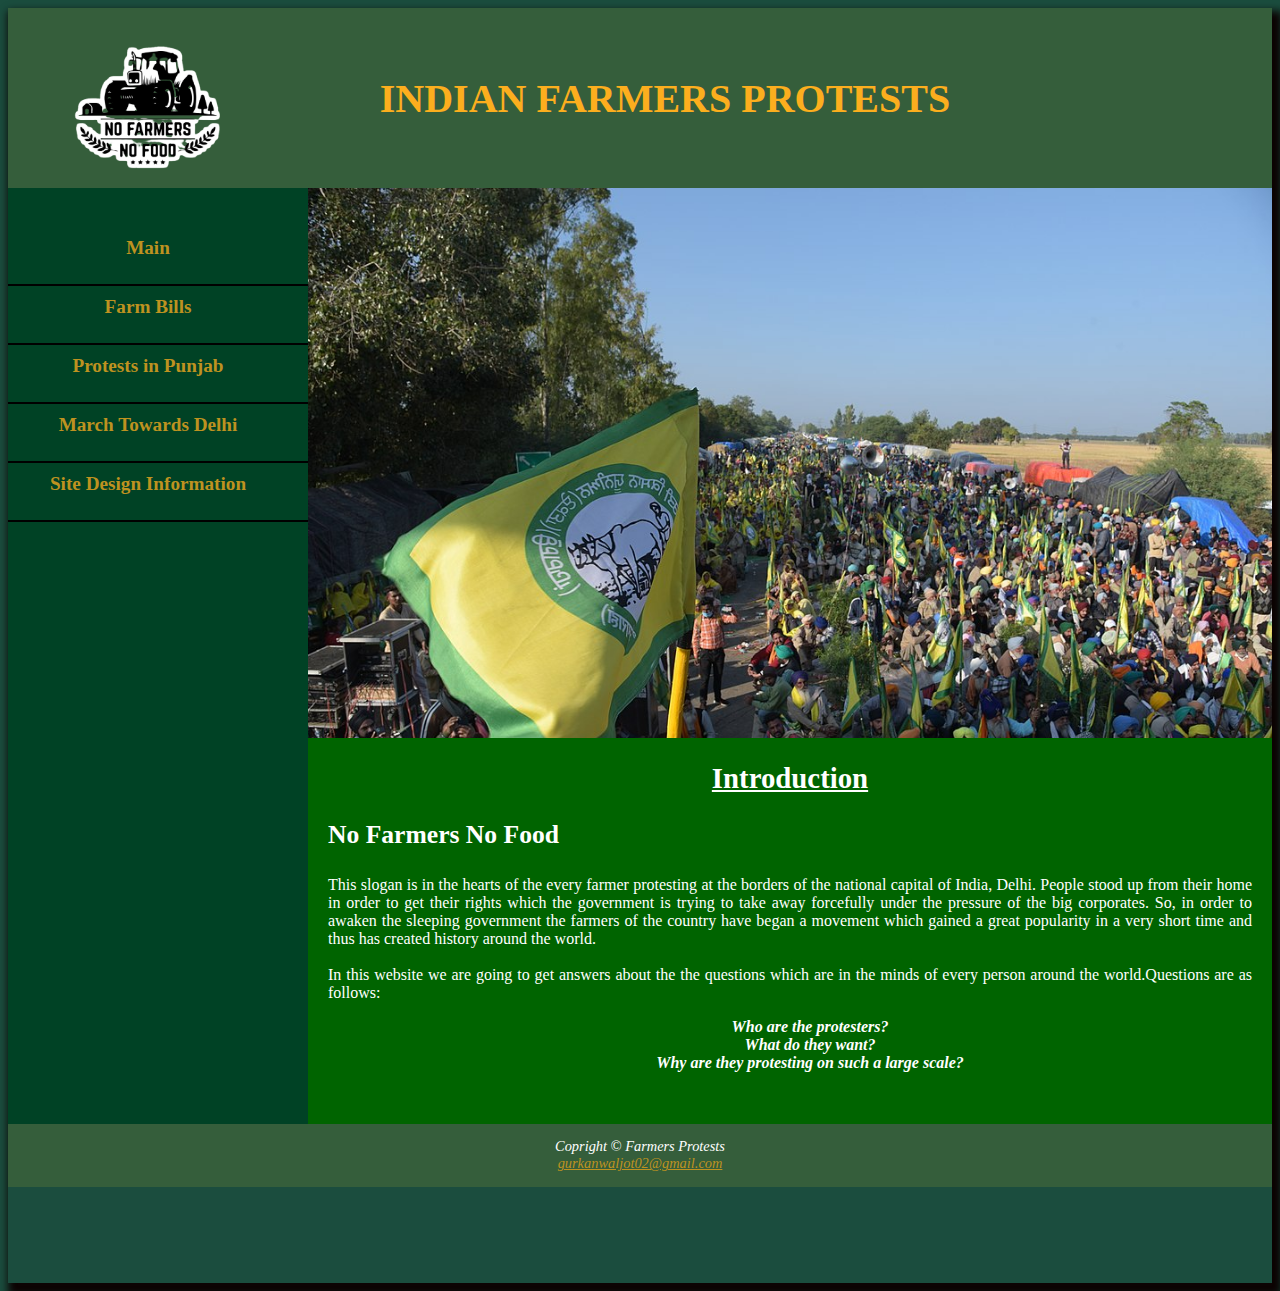
<file: index.html>
<!DOCTYPE html>
<html lang="en">

<head>
    <meta charset="UTF-8">
    <title>Lab1:300183144</title>
    <link rel="stylesheet" href="Farmersprotests.css">
    <meta name="viewport" content="width=device-width, initial-scale=1.0" >
</head>

<body class="body">
    <div id="wrapper">
        <header>
            <h1>Indian Farmers Protests</h1>
        </header>

        <div>
            <nav class="nav">
                <ul>
                    <li><a href="index.html">Main</a></li>
                    <li><a href="protests1.html">Farm Bills</a></li>
                    <li><a href="protests2.html">Protests in Punjab</a></li>
                    <li><a href="protests3.html">March Towards Delhi</a></li>
                    <li><a href="sitedesign.html">Site Design Information</a></li>
                </ul>
            </nav>
            <main id="main">
                <div id="farmersprotests"> </div>
                <h2 class="h2">Introduction</h2>
                <h3 class="h3">No Farmers No Food</h3>
                <p class="p">This slogan is in the hearts of the every farmer protesting at the borders of the national
                    capital of
                    India, Delhi. People stood up from their home in order to get their rights which the government is
                    trying to take away forcefully under the pressure of the big corporates. So, in order to awaken the
                    sleeping government the farmers of the country have began a movement which gained a great popularity
                    in a very short time and thus has created history around the world.<br><br>
                    In this website we are going to get answers about the the questions which are in the minds of every
                    person around the world.Questions are as follows:</p>
                <ul class="ul">
                    <li>Who are the protesters?</li>
                    <li>What do they want?</li>
                    <li>Why are they protesting on such a large scale?</li>
                </ul>
                <br>
                <br>



            </main>
        </div>

        <footer class="footer">Copright &copy; Farmers Protests <br>
            <a href="mailto:gurkanwaljot02@gmail.com">gurkanwaljot02@gmail.com</a>
        </footer>
    </div>
</body>

</html>
</file>
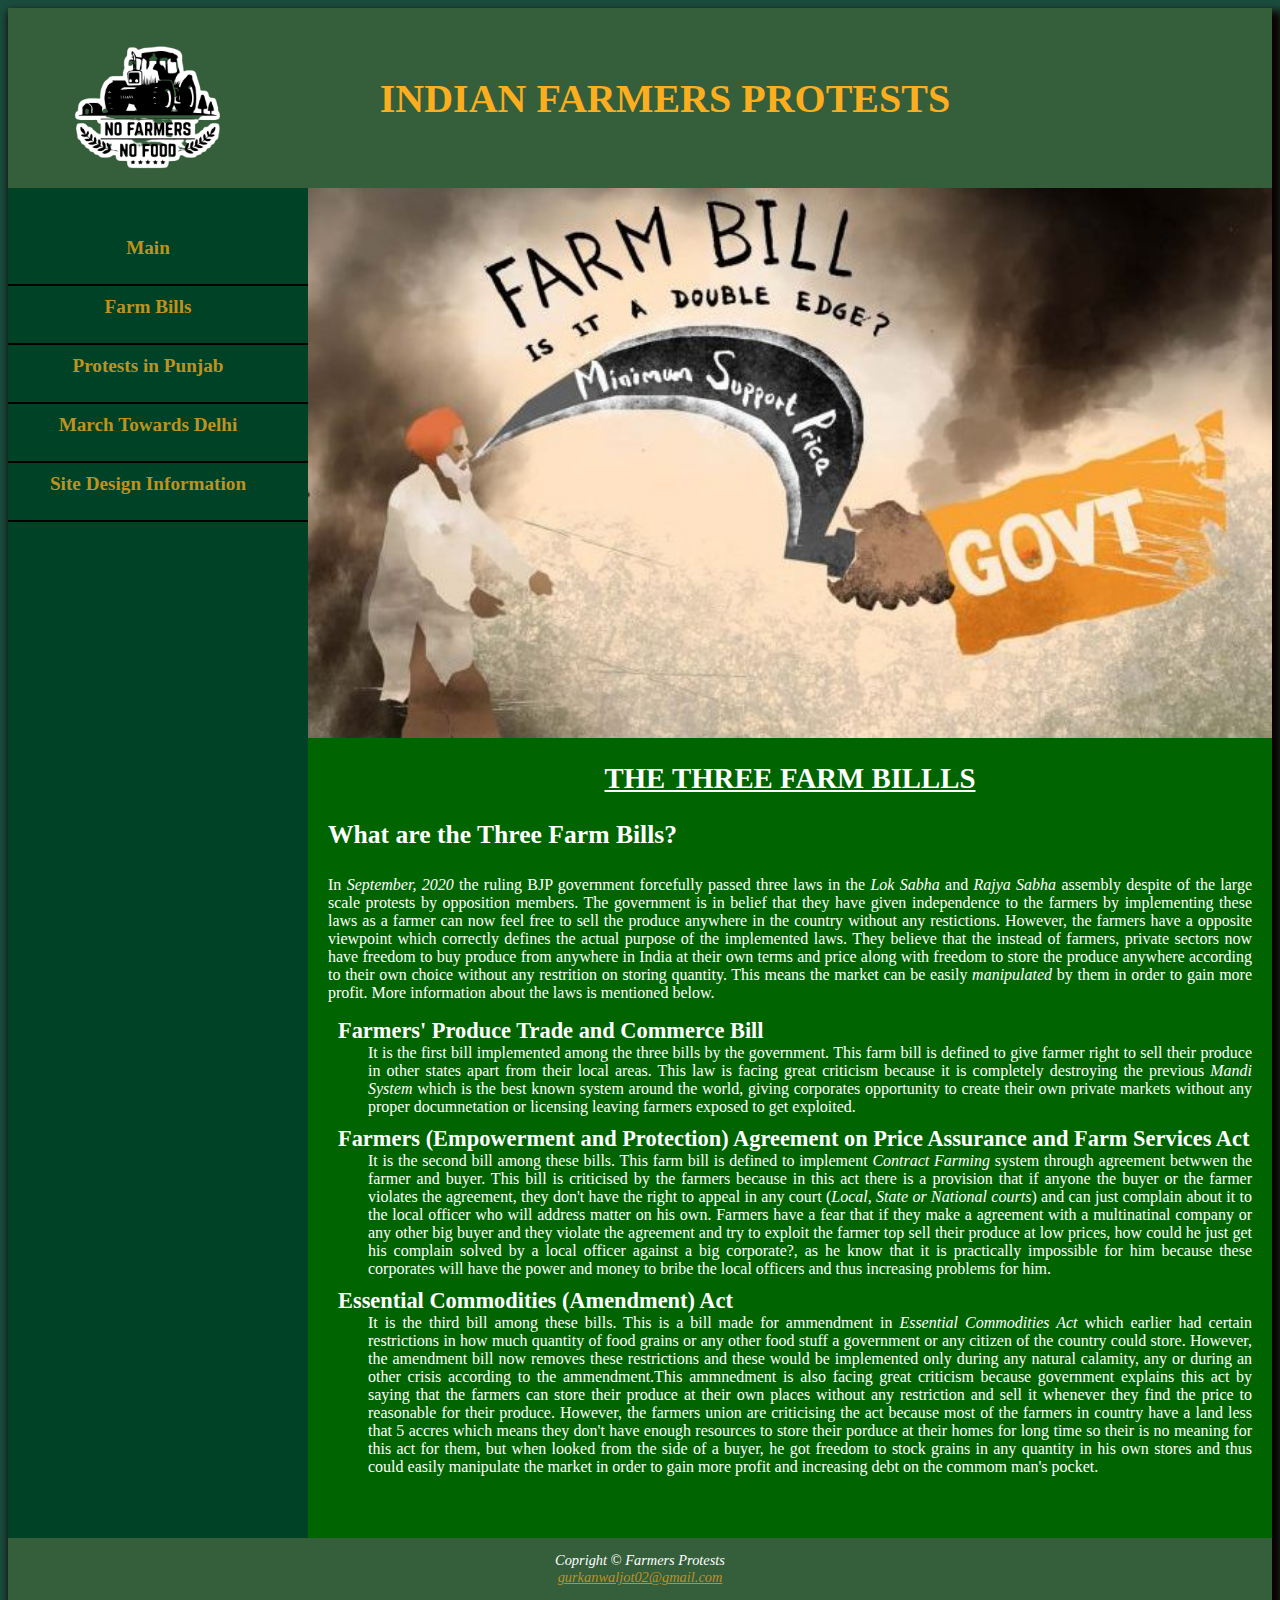
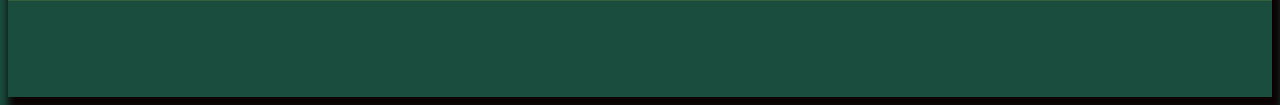
<file: protests1.html>
<!DOCTYPE html>
<html lang="en">

<head>
    <meta charset="UTF-8">
    <title> Three Farm Bills/Indian Farmers Protests </title>
    <link rel="stylesheet" href="Farmersprotests.css">
    <meta name="viewport" content="width=device-width, initial-scale=1.0" >
</head>

<body class="body">
    <div id="wrapper">
        <header>
            <h1>INDIAN FARMERS PROTESTS</h1>
        </header>
        <nav class="nav">
            <ul>
                <li><a href="index.html">Main</a></li>
                <li><a href="protests1.html">Farm Bills</a></li>
                <li><a href="protests2.html">Protests in Punjab</a></li>
                <li><a href="protests3.html">March Towards Delhi</a></li>
                <li><a href="sitedesign.html">Site Design Information</a></li>
            </ul>
        </nav>
        <main id="main">
            <div id="farmbills"> </div>
            <h2 class="h2">THE THREE FARM BILLLS</h2>
            <h3 class="h3">What are the Three Farm Bills?</h3>
            <p class="p">In <i>September, 2020</i> the ruling BJP government forcefully passed three laws in the<i> Lok
                    Sabha</i> and<i> Rajya Sabha</i> assembly despite of the large scale protests by opposition members.
                The government is in belief that they have given independence to the farmers by implementing these laws
                as a farmer can now feel free to sell the produce anywhere in the country without any restictions.
                However, the farmers have a opposite viewpoint which correctly defines the actual purpose of the
                implemented laws. They believe that the instead of farmers, private sectors now have freedom to buy
                produce from anywhere in India at their own terms and price along with freedom to store the produce
                anywhere according to their own choice without any restrition on storing quantity. This means the market
                can be easily <em>manipulated</em> by them in order to gain more profit. More information about the laws
                is mentioned below. </p>
            <dl>
                <dt class="dt">Farmers' Produce Trade and Commerce Bill</dt>
                <dd class="dd">It is the first bill implemented among the three bills by the government. This farm bill
                    is defined
                    to give farmer right to sell their produce in other states apart from their local areas. This law is
                    facing great criticism because it is completely destroying the previous <em>Mandi System</em> which
                    is the
                    best known system around the world, giving corporates opportunity to create their own private
                    markets
                    without any proper documnetation or licensing leaving farmers exposed to get exploited.
                </dd>
                <dt class="dt">Farmers (Empowerment and Protection) Agreement on Price Assurance and Farm Services Act
                </dt>
                <dd class="dd">It is the second bill among these bills. This farm bill is defined to implement
                    <em>Contract Farming</em>
                    system through agreement betwwen the farmer and buyer. This bill is criticised by the farmers
                    because in this act there is a provision that if anyone the buyer or the farmer violates the
                    agreement,
                    they don't have the right to appeal in any court (<i>Local, State or National courts</i>) and can
                    just
                    complain about it to the local officer who will address matter on his own. Farmers have a
                    fear that if they make a agreement with a multinatinal company or any other big buyer and they violate
                    the
                    agreement and try to exploit the farmer top sell their produce at low prices, how could he just get
                    his complain solved by a local
                    officer against a big corporate?, as he know that it is practically impossible for him because these
                    corporates will have the
                    power and money to bribe the local officers and thus increasing problems for him.
                </dd>
                <dt class="dt">Essential Commodities (Amendment) Act</dt>
                <dd class="dd">It is the third bill among these bills. This is a bill made for ammendment in
                    <em>Essential Commodities Act</em> which earlier had certain restrictions in how much quantity of
                    food grains or any other food stuff a government or any citizen of the country could store. However,
                    the amendment bill now removes these restrictions and these would be implemented only during any
                    natural calamity, any or during an other crisis according to the ammendment.This ammnedment is also facing great
                    criticism because government explains this act by saying that the farmers can store their produce at
                    their own places without any restriction and sell it whenever they find the price to reasonable for
                    their produce. However, the farmers union are criticising the act because most of the farmers in
                    country have a land less that 5 accres which means they don't have enough resources to store their
                    porduce at their homes for long time so their is no meaning for this act for them, but when looked
                    from the side of a buyer, he got freedom to stock grains in any quantity in his own stores and thus
                    could easily
                    manipulate the market in order to gain more profit and increasing debt on the commom man's pocket.
                </dd>



            </dl>
            <br>
            <br>


        </main>

        <footer class="footer">Copright &copy; Farmers Protests <br>
            <a href="mailto:gurkanwaljot02@gmail.com">gurkanwaljot02@gmail.com</a>
        </footer>
    </div>
</body>

</html>
</file>
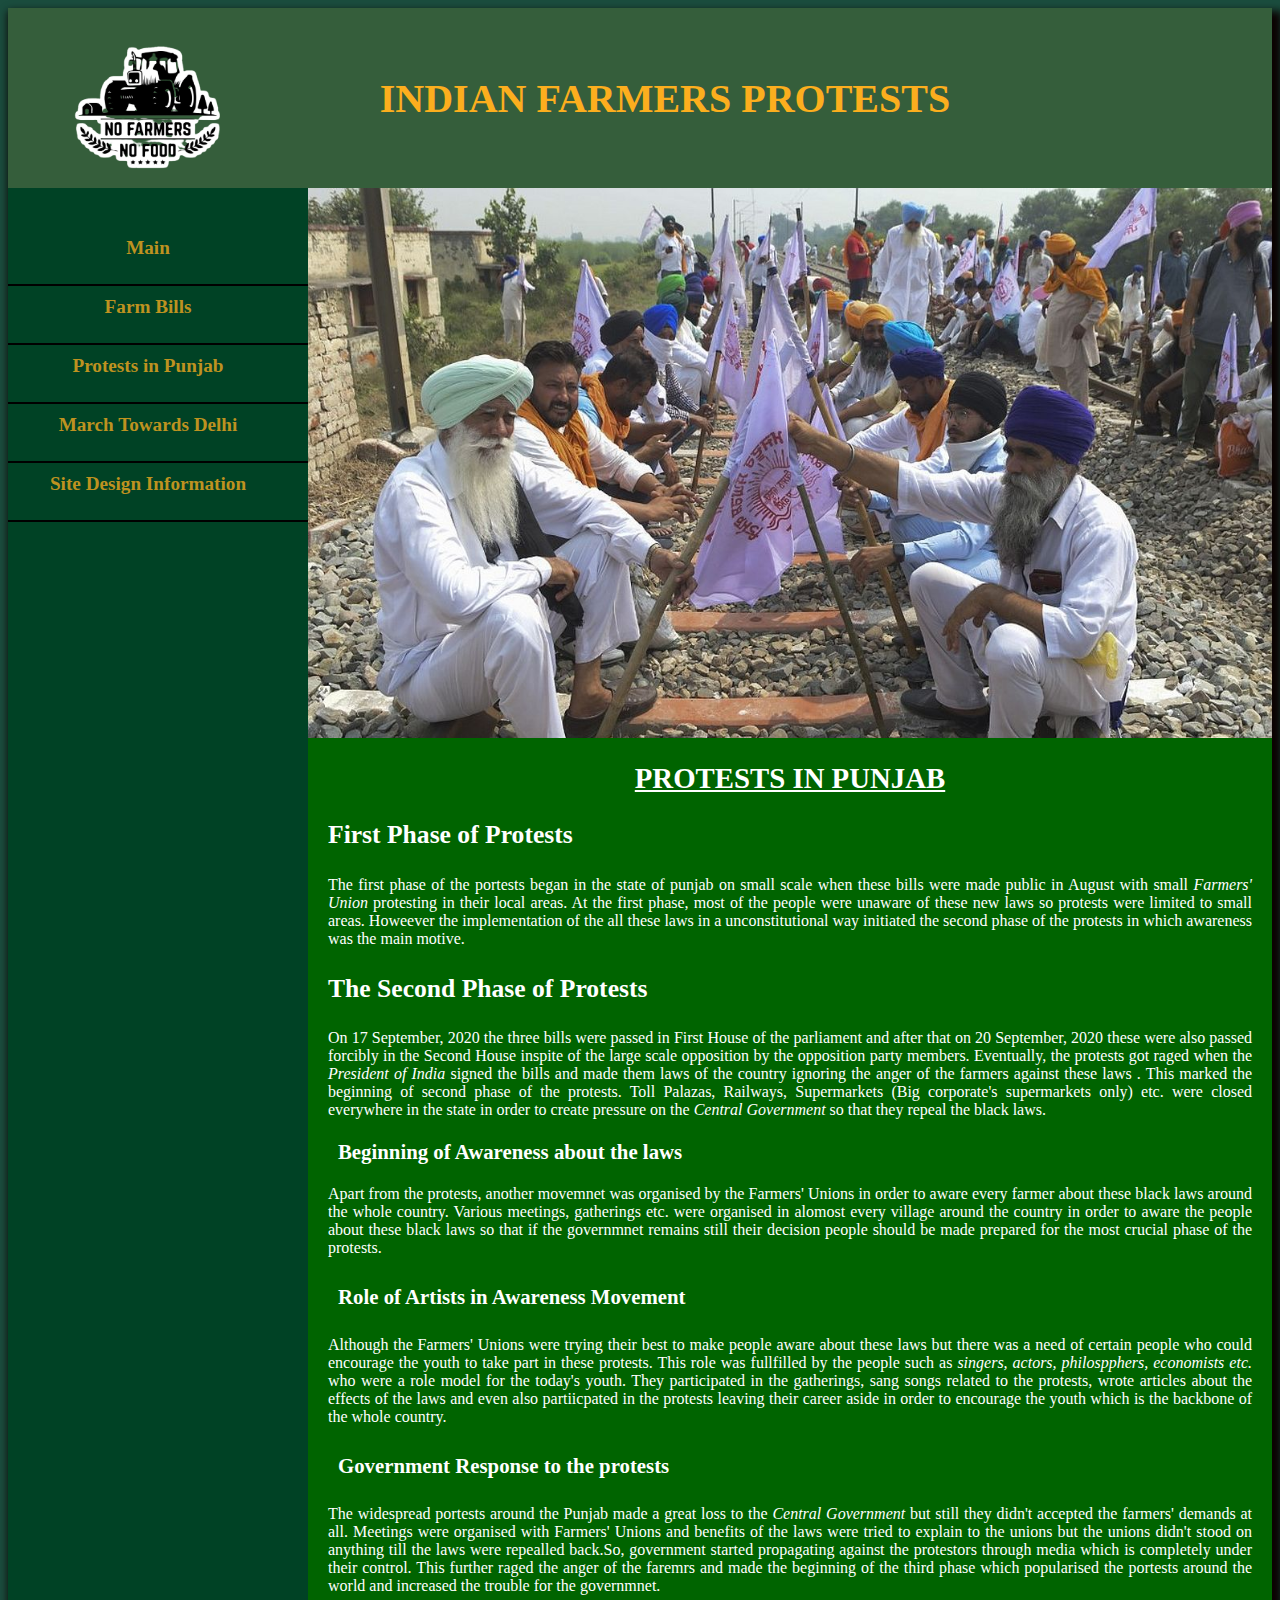
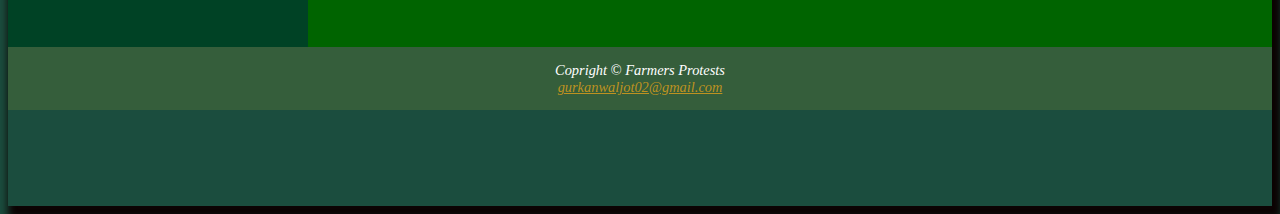
<file: protests2.html>
<!DOCTYPE html>
<html lang="en">

<head>
    <meta charset="UTF-8">
    <title>Protests in Punjab/Indian Farmers Proteests</title>
    <link rel="stylesheet" href="Farmersprotests.css">
    <meta name="viewport" content="width=device-width, initial-scale=1.0" >
</head>

<body class="body">
    <div id="wrapper">
        <header>
            <h1>INDIAN FARMERS PROTESTS </h1>
        </header>
        <nav class="nav">
            <ul>
                <li><a href="index.html">Main</a></li>
                <li><a href="protests1.html">Farm Bills</a></li>
                <li><a href="protests2.html">Protests in Punjab</a></li>
                <li><a href="protests3.html">March Towards Delhi</a></li>
                <li><a href="sitedesign.html">Site Design Information</a></li>
            </ul>
        </nav>
        <main id="main">
            <div id="protests"></div>
            <h2 class="h2">PROTESTS IN PUNJAB</h2>
            <h3 class="h3">First Phase of Protests</h3>
            <p class="p">The first phase of the portests began in the state of punjab on small scale when these bills were made
                public in August with small <i>Farmers' Union</i> protesting in their local areas. At the first phase,
                most of the people were unaware of these new laws so protests were limited to small areas.
                Howeever the implementation of the all these laws in a unconstitutional way initiated the second
                phase of the protests in which awareness was the main motive.</p>
            <h3 class="h3">The Second Phase of Protests</h3>
            <p class="p">On 17 September, 2020 the three bills were passed in First House of the parliament and after that on 20
                September, 2020 these were also passed forcibly in the Second House inspite of the large scale
                opposition by the opposition party members. Eventually, the protests got raged when the <em>President of
                India</em> signed the bills and made them laws of the country ignoring the anger of the farmers against these laws . This marked
                the beginning of second phase of the protests. Toll Palazas, Railways, Supermarkets (Big corporate's supermarkets only) etc. were closed everywhere in the state in
                order to create pressure on the <i>Central Government</i> so that they repeal the black laws.</p>
            <h3 class="h4">Beginning of Awareness about the laws</h3>
            <p class="p">Apart from the protests, another movemnet was organised by the Farmers' Unions in order to aware every
                farmer about these black laws around the whole country. Various meetings, gatherings etc. were organised
                in alomost every village around the country in order to aware the people about these black laws so that
                if the governmnet remains still their decision people should be made prepared for the most crucial phase
                of the protests. </p>
            <h4 class="h4">Role of Artists in Awareness Movement</h4>
            <p class="p">Although the Farmers' Unions were trying their best to make people aware about these laws but there was a
                need of certain people who could encourage the youth to take part in these protests. This role was
                fullfilled by the people such as <i>singers, actors, philospphers, economists etc.</i> who were a role model
                for the today's youth. They participated in the gatherings, sang songs related to the protests, wrote
                articles about the effects of the laws and even also partiicpated in the protests leaving their career
                aside in order to encourage the youth which is the backbone of the whole country. </p>
            <h4 class="h4">Government Response to the protests</h4>
            <p class="p">The widespread portests around the Punjab made a great loss to the <em>Central Government</em> but still they
                didn't accepted the farmers' demands at all. Meetings were organised with Farmers' Unions and benefits
                of the laws were tried to explain to the unions but the unions didn't stood on anything till the laws
                were repealled back.So, government started propagating against the protestors through media which is
                completely under their control. This further raged the anger of the faremrs and made the beginning of
                the third phase which popularised the portests around the world and increased the trouble for the
                governmnet. </p>
                <br>
                <br>


        </main>
        <footer class="footer">Copright &copy; Farmers Protests <br>
            <a href="mailto:gurkanwaljot02@gmail.com">gurkanwaljot02@gmail.com</a>
        </footer>
    </div>
</body>

</html>
</file>
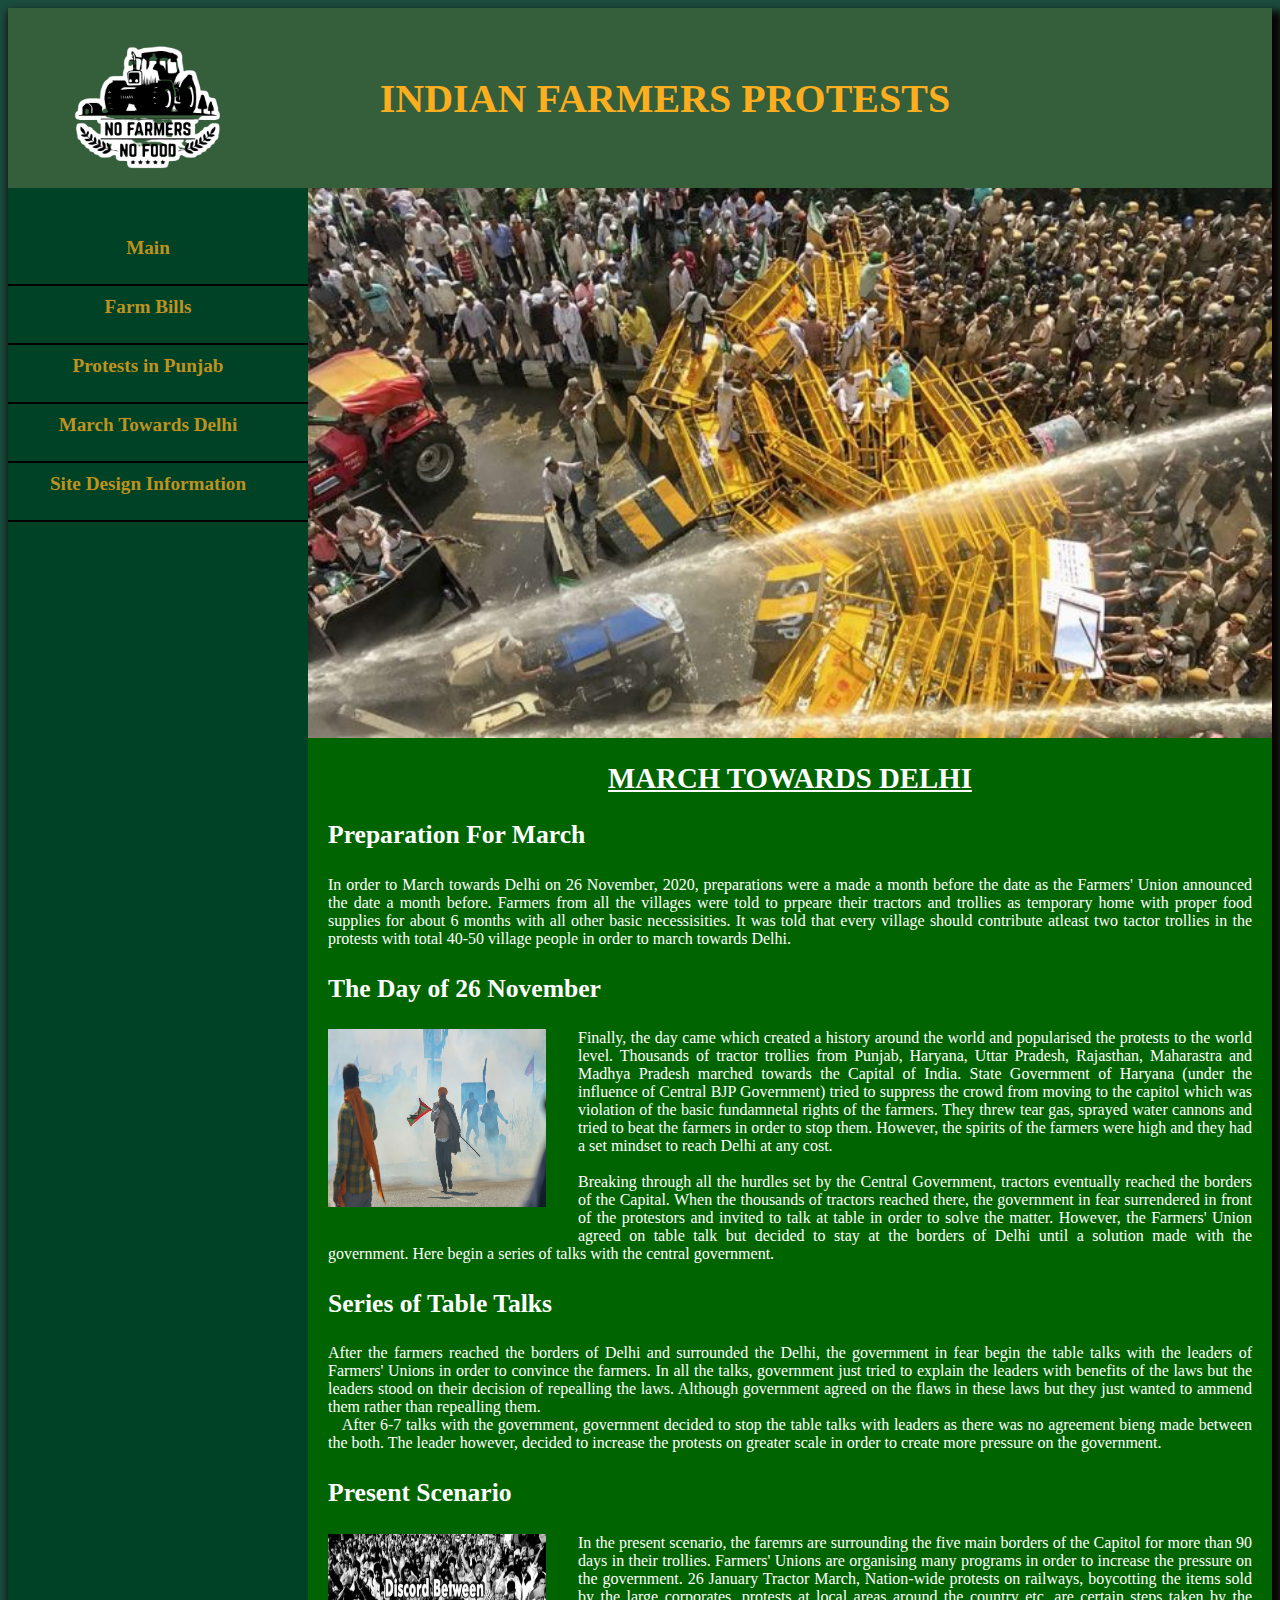
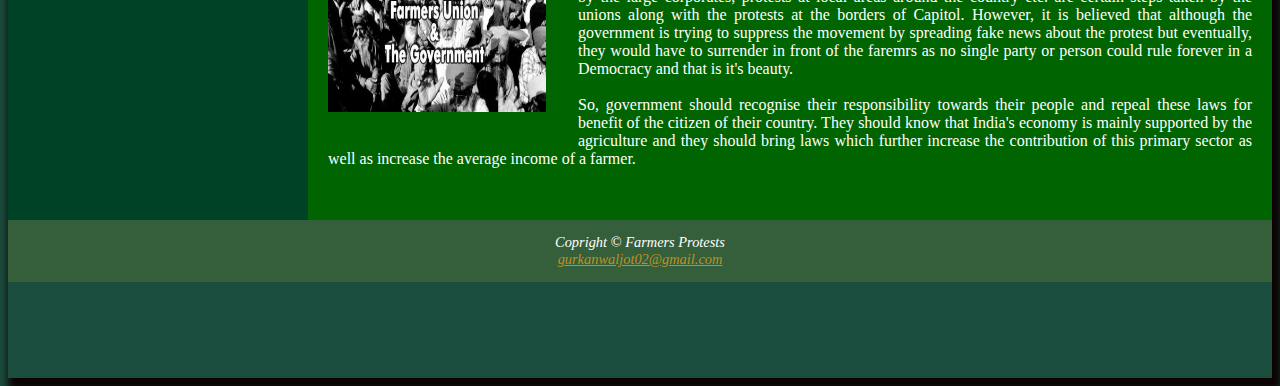
<file: protests3.html>
<!DOCTYPE html>
<html lang="en">

<head>
    <meta charset="UTF-8">
    <title>March Towards Delhi/Indian Farmers Protests </title>
    <link rel="stylesheet" href="Farmersprotests.css">
    <meta name="viewport" content="width=device-width, initial-scale=1.0" >
</head>

<body class="body">
    <div id="wrapper">
        <header>
            <h1>INDIAN FARMERS PROTESTS</h1>
        </header>
        <nav class="nav">
            <ul>
                <li><a href="index.html">Main</a></li>
                <li><a href="protests1.html">Farm Bills</a></li>
                <li><a href="protests2.html">Protests in Punjab</a></li>
                <li><a href="protests3.html">March Towards Delhi</a></li>
                <li><a href="sitedesign.html">Site Design Information</a></li>
            </ul>
        </nav>
        <main id="main">
            <div id="farmers11"></div>
            <h2 class="h2">MARCH TOWARDS DELHI</h2>
            <h3 class="h3">Preparation For March</h3>
            <p class="p">In order to March towards Delhi on 26 November, 2020, preparations were a made a month before
                the date as the Farmers' Union announced the date a month before. Farmers from all the villages were
                told to prpeare their tractors and trollies as temporary home with proper food supplies for about 6
                months with all other basic necessisities. It was told that every village should contribute atleast two
                tactor trollies in the protests with total 40-50 village people in order to march towards Delhi.</p>
            <h3 class="h3">The Day of 26 November</h3>
            <img src="pictures/farmers26.jpg" alt="riots" id="farmers26">
            <p class="p">Finally, the day came which created a history around the world and popularised the protests to
                the world level. Thousands of tractor trollies from Punjab, Haryana, Uttar Pradesh, Rajasthan,
                Maharastra and Madhya Pradesh marched towards the Capital of India. State Government of Haryana (under
                the influence of Central BJP Government) tried to suppress the crowd from moving to the capitol which
                was violation of the basic fundamnetal rights of the farmers. They threw tear gas, sprayed water cannons
                and tried to beat the farmers in order to stop them. However, the spirits of the farmers were high and
                they had a set mindset to reach Delhi at any cost.<br><br>
                Breaking through all the hurdles set by the Central Government, tractors eventually reached the borders
                of the Capital. When the thousands of tractors reached there, the government in fear surrendered in
                front of the
                protestors and invited to talk at table in order to solve the matter. However, the Farmers' Union agreed
                on table talk but decided to stay at the borders of Delhi until a solution made with the government.
                Here begin a series of talks with the central government.

            </p>
            <h3 class="h3">Series of Table Talks</h3>

            <p class="p">After the farmers reached the borders of Delhi and surrounded the Delhi, the government in fear
                begin the table talks with the leaders of Farmers' Unions in order to convince the farmers. In all the
                talks, government just tried to explain the leaders with benefits of the laws but the leaders stood on
                their decision of repealling the laws. Although government agreed on the flaws in these laws but they
                just wanted to ammend them rather than repealling them.<br>
                &nbsp;&nbsp;&nbsp;After 6-7 talks with the government, government decided to stop the table talks with
                leaders as there was no agreement bieng made between the both. The leader however, decided to increase
                the protests on greater scale in order to create more pressure on the government. </p>
            <h3 class="h3">Present Scenario</h3>
            <img src="pictures/present.jpg" alt="march towards delhi" id="present">
            <p class="p">In the present scenario, the faremrs are surrounding the five main borders of the Capitol for
                more than 90 days in their trollies. Farmers' Unions are organising many programs in order to increase
                the pressure on the government. 26 January Tractor March, Nation-wide protests on railways, boycotting
                the items sold by the large corporates, protests at local areas around the country etc. are certain
                steps taken by the unions along with the protests at the borders of Capitol. However, it is believed
                that although the government is trying to suppress the movement by spreading fake news about the protest
                but eventually, they would have to surrender in front of the faremrs as no single party or person could
                rule forever in a Democracy and that is it's beauty.<br><br>
                So, government should recognise their responsibility towards their people and repeal these laws for
                benefit of the citizen of their country. They should know that India's economy is mainly supported by
                the agriculture and they should bring laws which further increase the contribution of this primary
                sector as well as increase the average income of a farmer. </p>
            <br>
            <br>

        </main>
        <footer class="footer">Copright &copy; Farmers Protests <br>
            <a href="mailto:gurkanwaljot02@gmail.com">gurkanwaljot02@gmail.com</a>
        </footer>
    </div>
</body>

</html>
</file>
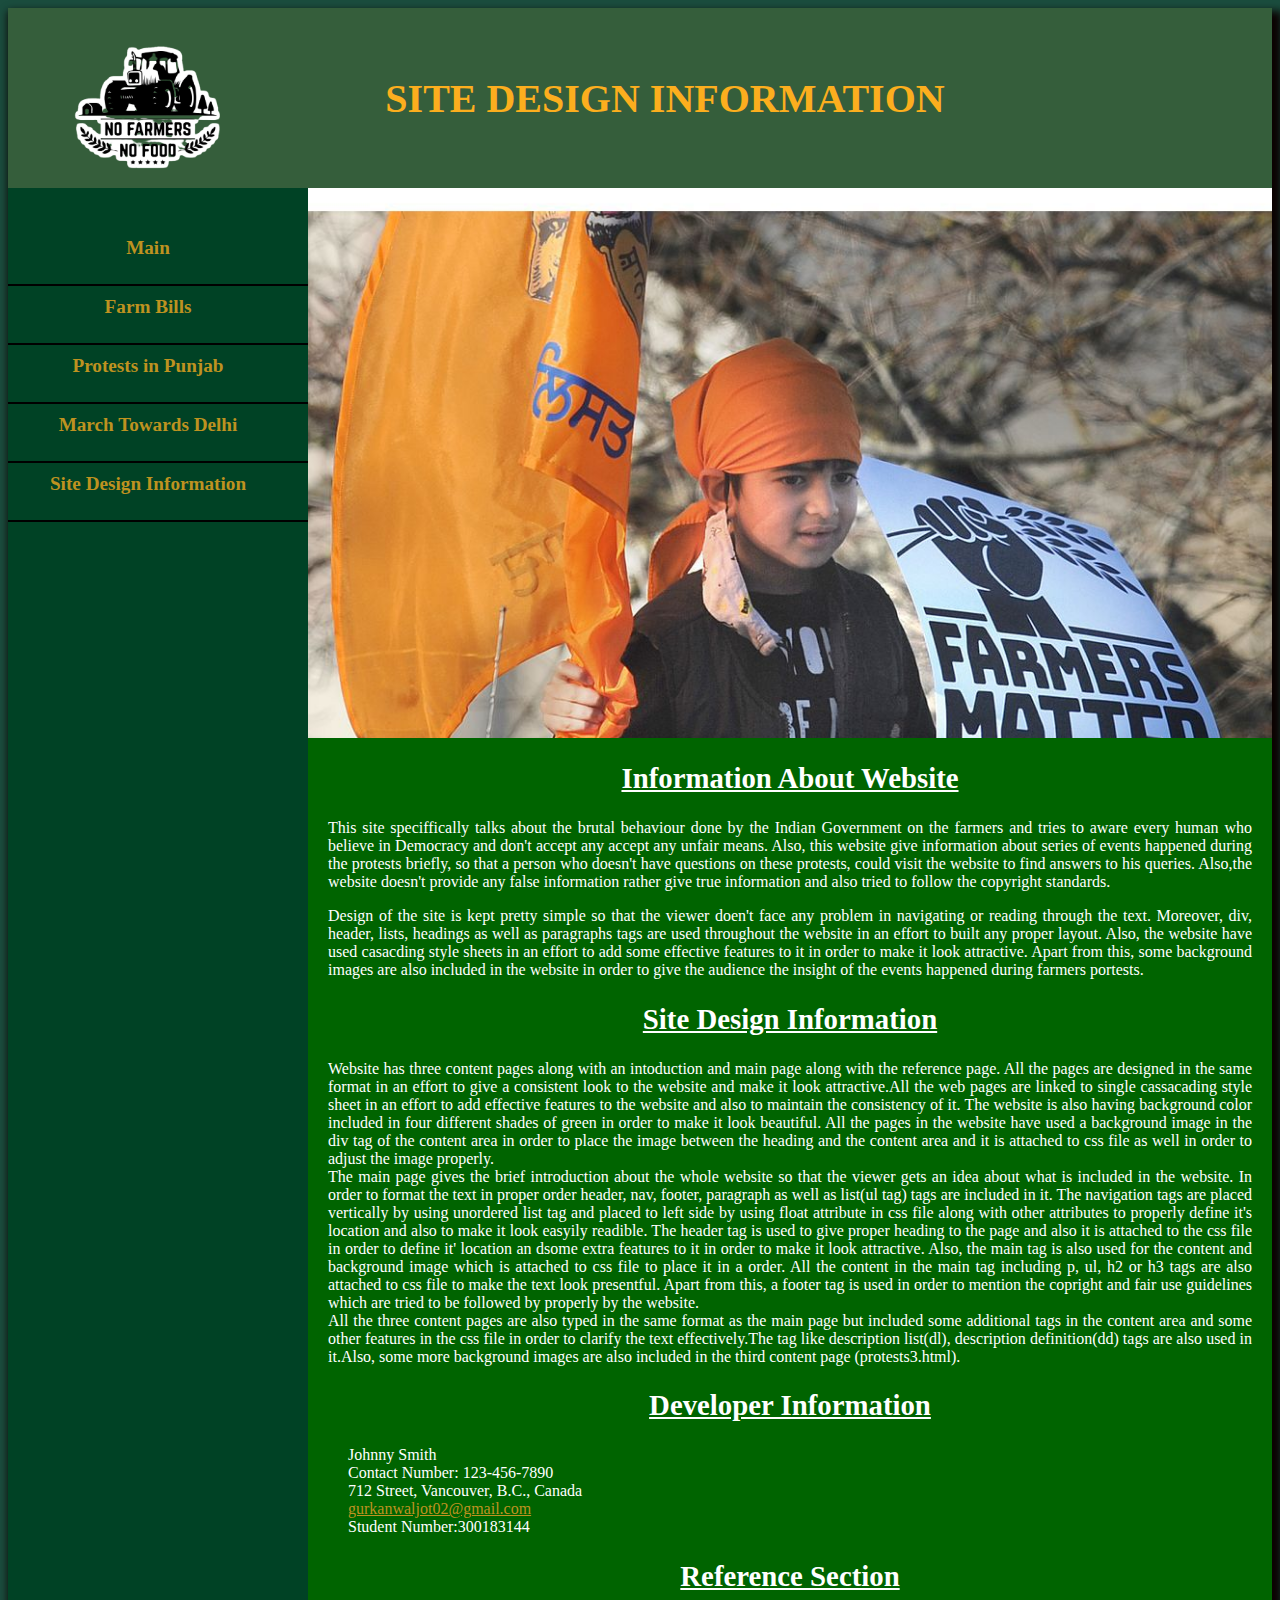
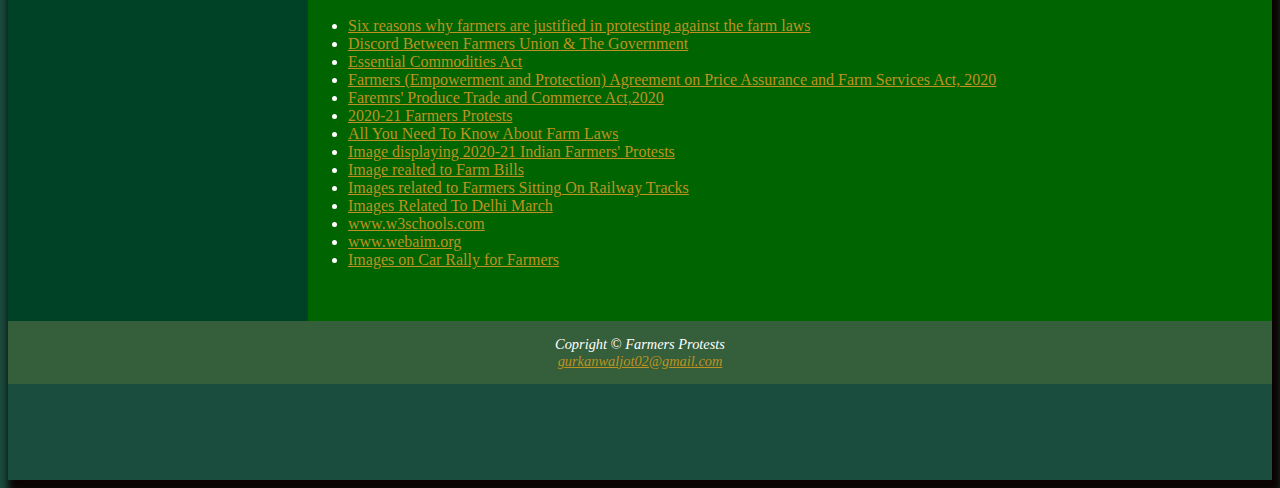
<file: sitedesign.html>
<!DOCTYPE html>
<html lang="en">

<head>
    <meta charset="UTF-8">
    <title>Farmers Protests 1907</title>
    <link rel="stylesheet" href="Farmersprotests.css">
    <meta name="viewport" content="width=device-width, initial-scale=1.0">
</head>

<body class="body">
    <div id="wrapper">
        <header>
            <h1>Site Design Information</h1>
        </header>
        <nav class="nav">
            <ul>
                <li><a href="index.html">Main</a></li>
                <li><a href="protests1.html">Farm Bills</a></li>
                <li><a href="protests2.html">Protests in Punjab</a></li>
                <li><a href="protests3.html">March Towards Delhi</a></li>
                <li><a href="sitedesign.html">Site Design Information</a></li>
            </ul>
        </nav>
        <main id="main">
            <div id="carrally"></div>
            <h2 class="h2">Information About Website</h2>
            <p class="p">This site speciffically talks about the brutal behaviour done by the Indian Government on the
                farmers and tries to aware every human who believe in Democracy and don't accept any accept any unfair
                means. Also, this website give information about series of events happened during the protests briefly,
                so
                that a person who doesn't have questions on these protests, could visit the website to find answers to
                his
                queries. Also,the website doesn't provide any false information rather give true information and also
                tried
                to follow the copyright standards. </p>
            <p class="p">Design of the site is kept pretty simple so that the viewer doen't face any problem in
                navigating
                or reading through the text. Moreover, div, header, lists, headings as well as paragraphs tags are used
                throughout the website in an effort to built any proper layout. Also, the website have used casacding
                style
                sheets in an effort to add some effective features to it in order to make it look attractive. Apart from
                this, some background images are also included in the website in order to give the audience the insight
                of
                the events happened during farmers portests. </p>
            <h2 class="h2">Site Design Information</h2>
            <p class="p">Website has three content pages along with an intoduction and main page along with the
                reference
                page. All the pages are designed in the same format in an effort to give a consistent look to the
                website
                and make it look attractive.All the web pages are linked to single cassacading style sheet in an effort
                to
                add effective features to the website and also to maintain the consistency of it. The website is also
                having
                background color included in four different shades of green in order to make it look beautiful. All the
                pages in the website have used a background image in the div tag of the content area in order to place
                the
                image between the heading and the content area and it is attached to css file as well in order to adjust
                the
                image properly.<br>
                The main page gives the brief introduction about the whole website so that the viewer gets an idea about
                what is included in the website. In order to format the text in proper order header, nav, footer,
                paragraph
                as well as list(ul tag) tags are included in it. The navigation tags are placed vertically by using
                unordered list tag and placed to left side by using float attribute in css file along with other
                attributes
                to properly define it's location and also to make it look easyily readible. The header tag is used to
                give
                proper heading to the page and also it is attached to the css file in order to define it' location an
                dsome
                extra features to it in order to make it look attractive. Also, the main tag is also used for the
                content
                and background image which is attached to css file to place it in a order. All the content in the main
                tag
                including p, ul, h2 or h3 tags are also attached to css file to make the text look presentful. Apart
                from
                this, a footer tag is used in order to mention the copright and fair use guidelines which are tried to
                be
                followed by properly by the website.<br>
                All the three content pages are also typed in the same format as the main page but included some
                additional
                tags in the content area and some other features in the css file in order to clarify the text
                effectively.The tag like description list(dl), description definition(dd) tags are also used in it.Also,
                some more background images are also included in the third content page (protests3.html). </p>
            <h2 class="h2">Developer Information</h2>
            <ul class="ulper">
                <li>Johnny Smith</li>
                <li>Contact Number: 123-456-7890</li>
                <li>712 Street, Vancouver, B.C., Canada</li>
                <li><a href="mailto:gurkanwaljot02@gmail.com">gurkanwaljot02@gmail.com</a></li>
                <li>Student Number:300183144</li>
            </ul>
            <h2 class="h2">Reference Section</h2>
            <ul class="ulref">
                <li><a
                        href="https://indianexpress.com/article/explained/farmers-protest-explained-aadil-boparai-salman-khurshid-7101838/">Six
                        reasons why farmers are justified in protesting against the farm laws</a></li>
                <li><a href="https://lawstreet.co/executive/discord-farmers-union-government/">Discord Between Farmers
                        Union
                        & The Government</a></li>
                <li><a href="https://en.wikipedia.org/wiki/Essential_Commodities_Act">Essential Commodities Act</a></li>
                <li><a
                        href="https://en.wikipedia.org/wiki/Farmers_(Empowerment_and_Protection)_Agreement_on_Price_Assurance_and_Farm_Services_Act,_2020">Farmers
                        (Empowerment and Protection) Agreement on Price Assurance and Farm Services Act, 2020</a></li>
                <li><a
                        href="https://en.wikipedia.org/wiki/Farmers%27_Produce_Trade_and_Commerce_(Promotion_and_Facilitation)_Act,_2020#Farmers_(Empowerment_and_Protection)_Agreement_on_Price_Assurance_and_Farm_Services_Act">Faremrs'
                        Produce Trade and Commerce Act,2020</a></li>
                <li><a href="https://en.wikipedia.org/wiki/2020%E2%80%932021_Indian_farmers%27_protest">2020-21 Farmers
                        Protests</a></li>
                <li><a
                        href="https://www.jagranjosh.com/general-knowledge/farm-bills-indian-farm-reforms-2020-1606901455-1">All
                        You Need To Know About Farm Laws</a></li>
                <li><a
                        href="https://www.google.com/url?sa=i&url=https%3A%2F%2Fen.wikipedia.org%2Fwiki%2F2020%25E2%2580%25932021_Indian_farmers%2527_protest&psig=AOvVaw21Cn36ZDFz_MGJYi767Xo6&ust=1614350221877000&source=images&cd=vfe&ved=0CAkQjhxqFwoTCJDsjsChhe8CFQAAAAAdAAAAABAE">Image
                        displaying 2020-21 Indian Farmers' Protests</a></li>
                <li><a
                        href="https://www.google.com/url?sa=i&url=https%3A%2F%2Fmattersindia.com%2F2020%2F10%2Fi-you-and-the-farm-bills%2F&psig=AOvVaw15-_joDGpVZj1Idq8MIJk8&ust=1614350552087000&source=images&cd=vfe&ved=0CAkQjhxqFwoTCJjj682ihe8CFQAAAAAdAAAAABAD">Image
                        realted to Farm Bills</a></li>
                <li><a
                        href="https://www.google.com/url?sa=i&url=https%3A%2F%2Fkashmirreader.com%2F2020%2F11%2F29%2Fdelhi-chalo-march-protesting-farmers-charged-with-attempt-to-murder-rioting-in-haryana%2F&psig=AOvVaw2tX8r7_z0ZXnIfj17FFvFX&ust=1614350718977000&source=images&cd=vfe&ved=0CAkQjhxqFwoTCOi1nqWjhe8CFQAAAAAdAAAAABAL">Images
                        related to Farmers Sitting On Railway Tracks</a></li>
                <li><a
                        href="https://www.outlookindia.com/website/story/police-fire-tear-gas-as-farmers-pelt-stones/317548">Images
                        Related To Delhi March</a></li>
                <li><a href="https://www.w3schools.com/">www.w3schools.com</a></li>
                <li><a href="https://webaim.org/resources/contrastchecker/">www.webaim.org</a></li>
                <li><a href="https://www.cbc.ca/news/world/farmers-protests-india-1.5836313">Images on Car Rally for
                        Farmers</a></li>
            </ul>
            <br>
            <br>

        </main>
        <footer class="footer">Copright &copy; Farmers Protests <br>
            <a href="mailto:gurkanwaljot02@gmail.com">gurkanwaljot02@gmail.com</a>
        </footer>
    </div>
</body>

</html>
</file>
<file: Farmersprotests.css>
* {
    box-sizing: border-box;
}

.body {
    background-color: #1B4D3E;
    min-width: 900px;
    max-width: 1450px;
    padding-bottom: 6em;
    box-shadow: 5px 8px 8px 5px #0c0303;
    color: #221811;
}

#wrapper {
    background-color: #004225;
    flex-direction: ro;
}

header {
    height: 180px;
    padding-bottom: 14px;
    padding-left: 50px;
    background-image: url("pictures/farmers_transparent.png");
    background-size: 180px;
    background-repeat: no-repeat;
    background-color: #355E3B;
    background-origin: content-box;
    padding-top: 10px;
}

header h1 {
    position: relative;
    font-size: 2.5em;
    padding-top: 30px;
    text-align: center;
    text-transform: uppercase;
    color: #FCAE1E;
}

.nav {
    width: 300px;
    float: left;
    font-size: 1.2em;
    padding-top: 20px;
    text-align: center;
    font-weight: bold;
    display: block;
}

.nav a {
    text-decoration: none;
    padding-right: 20px;
}

a:link {
    color: rgb(190, 146, 32);
}

a:visited {
    color: rgb(190, 146, 32);
}

a:hover {
    color: lightgoldenrodyellow;
    text-decoration: underline;
}

nav ul {
    list-style-type: none;
    padding-left: 0px;
}

nav ul li {
    padding-bottom: 25px;
    border-bottom: 2px solid black;
    padding-top: 10px;
}

#main {
    background-color: #006400;
    margin-left: 300px;
    color: #FFFFFF;
}

.h2 {
    font-size: 1.8em;
    text-decoration: underline;
    text-align: center;
}

.h3 {
    font-size: 1.6em;
    padding-left: 20px;
    padding-right: 20px;
}

.h4 {
    font-size: 1.3em;
    padding-left: 30px;
}

.p {
    font-size: 1em;
    padding-left: 20px;
    padding-right: 20px;
    text-align: justify;
}

.dt {
    font-size: 1.4em;
    padding-left: 30px;
    font-weight: bold;
}

.dd {
    font-size: 1em;
    padding-left: 20px;
    padding-right: 20px;
    padding-bottom: 10px;
    text-align: justify;
}

.footer {
    background-color: #355E3B;
    text-align: center;
    font-style: italic;
    font-family: 'Times New Roman', Arial, serif;
    font-size: 0.9em;
    padding-top: 1em;
    padding-bottom: 1em;
    color: #FFFFFF;
}

#farmersprotests {
    background-image: url("pictures/farmersprotests.jpg");
    background-size: cover;
    height: 550px;
    margin-top: 0em;
    margin-bottom: 0em;
    margin-right: 0em;
}

#farmbills {
    background-image: url("pictures/farmbills.jpg");
    background-size: cover;
    height: 550px;
    margin-top: 0em;
    margin-bottom: 0em;
    margin-right: 0em;
}

#protests {
    background-image: url("pictures/protests.jpg");
    background-size: cover;
    height: 550px;
    margin-top: 0em;
    margin-bottom: 0em;
    margin-right: 0em;
}

#farmers11 {
    background-image: url("pictures/farmers11.jpg");
    background-size: cover;
    height: 550px;
    margin-top: 0em;
    margin-bottom: 0em;
    margin-right: 0em;
}

#farmers26 {
    float: left;
    padding-bottom: 2em;
    padding-right: 2em;
    width: 250px;
    height: 210px;
    margin-left: 20px;
}

#carrally {
    background-image: url("pictures/png1202Ncarrally-07.jpg");
    background-size: cover;
    height: 550px;
    margin-top: 0em;
    margin-bottom: 0em;
    margin-right: 0em;
}

#present {
    float: left;
    padding-bottom: 2em;
    padding-right: 2em;
    width: 250px;
    height: 210px;
    margin-left: 20px;
}

.ul {
    text-align: center;
    list-style-type: none;
    font-style: italic;
    font-weight: bold;
}

.ulref {
    font-size: 1.0em;
}

.ulper {
    font-size: 1.0em;
    list-style-type: none;
}

@media only screen and (max-width:1024px) {
    .body {
        margin: 0em;
        width: auto;
        box-shadow: none;
    }
    #wrapper {
        width: auto;
        padding: 0em;
    }
    header {
        border-bottom: 3px solid #355E3B;
        padding-left: 1.5em;
        background-size: 100px;
        height: 100px;
    }
    header h1 {
        margin-top: 0em;
        margin-bottom: 1em;
        padding-top: 1em;
        padding-bottom: 0.4em;
        font-size: 1.9em;
    }
    .nav {
        float: none;
        width: auto;
        padding-top: 0em;
        padding-bottom: 0px;
        margin-bottom: 0px;
        font-size: 1em;
    }
    nav ul {
        margin: 0em;
        padding: 0em;
    }
    nav li {
        display: list-item;
    }
    nav a {
        font-weight: bold;
        border-style: none;
    }
    nav ul li {
        padding-bottom: 10px;
        padding-top: 10px;
    }
    #main {
        padding-top: 10px;
        margin: 0em;
        font-size: 90%;
    }
    #farmersprotests {
        background-image: none;
        height: auto;
    }
    #farmbills {
        background-image: none;
        height: auto;
    }
    #protests {
        background-image: none;
        height: auto;
    }
    #farmers11 {
        background-image: none;
        height: auto;
    }
    #carrally {
        background-image: none;
        height: auto;
    }
    #farmers26 {
        padding-bottom: 1.0em;
        padding-right: 1.0em;
        width: 160px;
        height: 165px;
    }
    #present {
        padding-bottom: 1em;
        padding-right: 1em;
        width: 160px;
        height: 165px;
    }
    .h2 {
        font-size: 1.6em;
    }
    .h3 {
        font-size: 1.4em;
        padding-left: 10px;
        padding-right: 10px;
        margin-right: 10px;
    }
    .h4 {
        font-size: 1.1em;
        padding-left: 10px;
        padding-right: 10px;
        margin-right: 10px;
    }
    .p {
        font-size: 0.9em;
        position: relative;
        padding-left: 10px;
        padding-right: 10px;
        margin-right: 10px;
    }
    
    .ulper {
        font-size: 0.9em;
        list-style-type: none;
    }
    .ulref {
        font-size: 0.9em;
    }
    .dt {
        font-size: 1.1em;
        padding-left: 10px;
        padding-right: 10px;
        margin-right: 10px;
    }
    .dd {
        font-size: 0.9em;
        padding-left: 10px;
        padding-right: 10px;
        padding-bottom: 10px;
        margin-right: 10px;
    }
}

@media screen and (max-width:768px) {
    .body {
        min-width: auto;
    }
   
    header {
        background-size: 70px;
        height: auto;
    }
    header h1 {
        font-size: 1.5em;
        margin-top: 0em;
        margin-bottom: 0.6em;
        padding-top: 0.5em;
        padding-bottom: 0em;
    }
    .nav {
        margin: 0em;
        width: auto;
        
    }
    nav ul {
        font-size: 0.8em;
    }
    nav ul li {
        padding-bottom: 0px;
    }
    nav li {
        display: block;
    }
    nav a {
        display: block;
        padding: 0.2em;
        width: auto;
    }
    #main {
        padding-top: 1px;
        font-size: 80%;
    }
   
    #farmers26 {
        padding-bottom: 0em;
        padding-right: 0.5em;
        width: 130px;
        height: 145px;
    }
    #present {
        padding-bottom: 0em;
        padding-right: 0.5em;
        width: 130px;
        height: 145px;
    }
    .h2 {
        font-size: 1.5em;
    }
    .h3 {
        font-size: 1em;
        padding-left: 0em;
        padding-right: 0em;
    }
    .h4 {
        font-size: 0.9em;
        padding-left: 0em;
        padding-right: 0em;
    }
    .p {
        font-size: 0.8em;
        padding-left: 0em;
        padding-right: 0em;
    }
    .ul {
        margin: 0em;
        padding: 0em;
    }
    .ulper {
        font-size: 0.8em;
        list-style-type: none;
    }
    .ulref {
        font-size: 0.8em;
    }
    .dt {
        font-size: 0.9em;
        padding-left: 0em;
        padding-right: 0em;
    }
    .dd {
        font-size: 0.8em;
        padding-bottom: 10px;
        padding-left: 0em;
        padding-right: 0em;
    }
}
</file>
